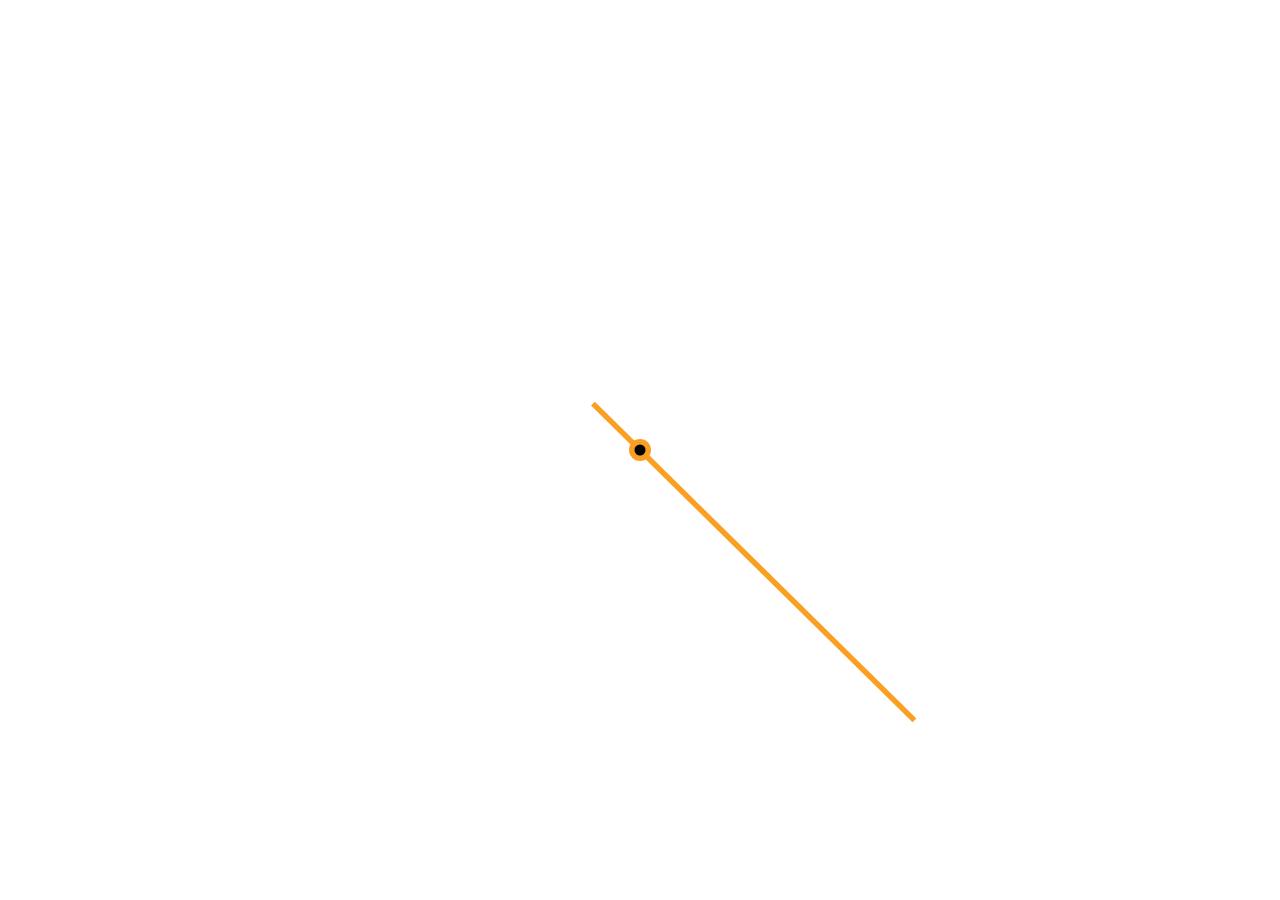
<file: clock.html>
﻿<!DOCTYPE html>
<html>

<head>

  <meta charset="UTF-8">

  <title>clock</title>

    <link rel="stylesheet" href="css/clock/style.css" media="screen" type="text/css" />

</head>

<body>

  <!--
Recreating Apple Watch's Utility face <http://www.apple.com/watch/design/> in HTML+CSS+JS
-->

<div class="fill">
  <div class="reference"></div>
  <div class="clock" id="utility-clock">
    <div class="centre">
      <div class="dynamic"></div>
      <div class="expand round circle-1"></div>
      <div class="anchor hour">
        <div class="element thin-hand"></div>
        <div class="element fat-hand"></div>
      </div>
      <div class="anchor minute">
        <div class="element thin-hand"></div>
        <div class="element fat-hand minute-hand"></div>
      </div>
      <div class="anchor second">
        <div class="element second-hand"></div>
      </div>
      <div class="expand round circle-2"></div>
      <div class="expand round circle-3"></div>
    </div>
  </div>
</div>

  <script src="js/clock/index.js"></script>

</body>

</html>
</file>
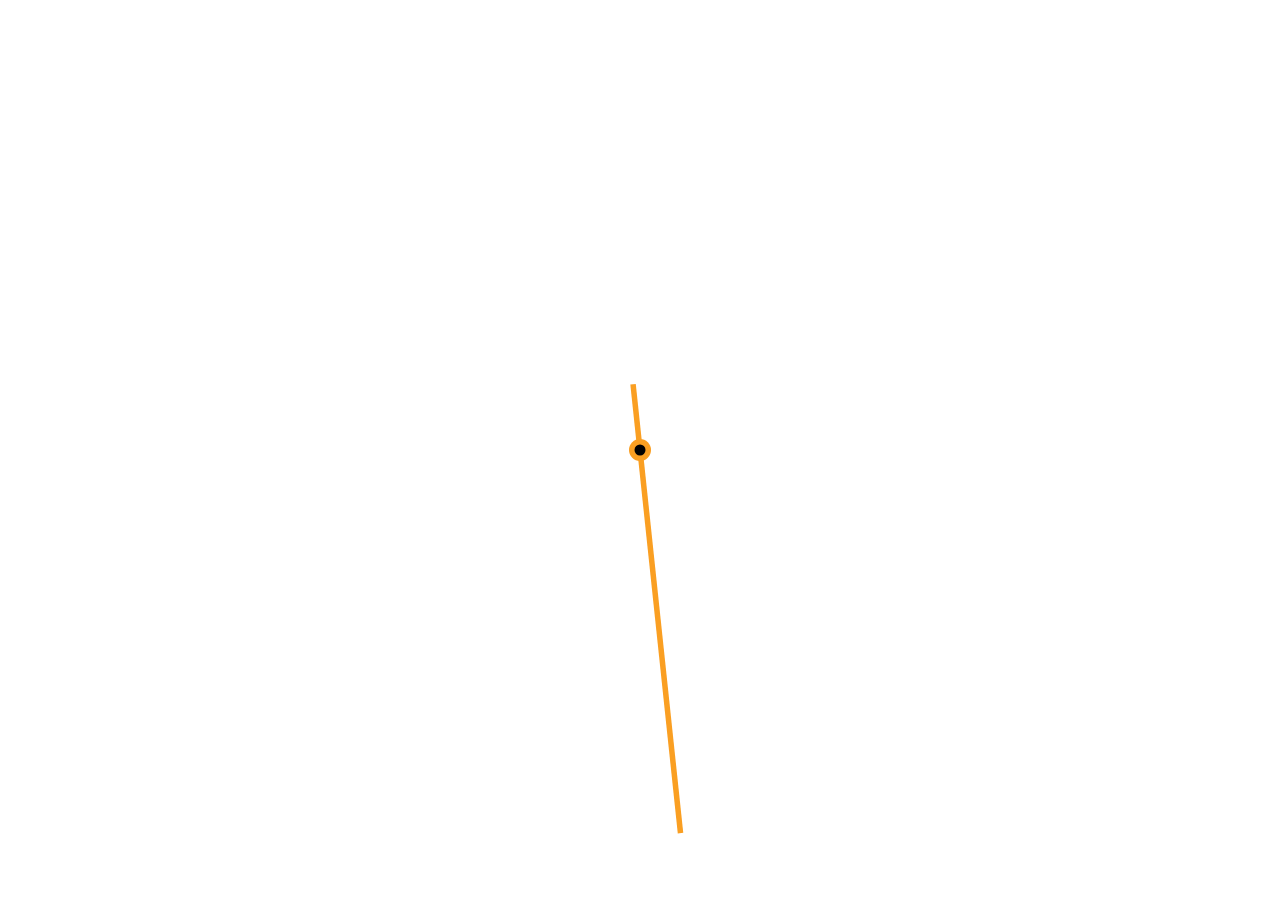
<file: index2.html>
﻿<!DOCTYPE html>
<html>

<head>

  <meta charset="UTF-8">

  <title>HTML5仿Apple Watch时钟动画DEMO演示</title>

    <link rel="stylesheet" href="css/clock/style.css" media="screen" type="text/css" />

</head>

<body>

  <!--
Recreating Apple Watch's Utility face <http://www.apple.com/watch/design/> in HTML+CSS+JS
-->

<div class="fill">
  <div class="reference"></div>
  <div class="clock" id="utility-clock">
    <div class="centre">
      <div class="dynamic"></div>
      <div class="expand round circle-1"></div>
      <div class="anchor hour">
        <div class="element thin-hand"></div>
        <div class="element fat-hand"></div>
      </div>
      <div class="anchor minute">
        <div class="element thin-hand"></div>
        <div class="element fat-hand minute-hand"></div>
      </div>
      <div class="anchor second">
        <div class="element second-hand"></div>
      </div>
      <div class="expand round circle-2"></div>
      <div class="expand round circle-3"></div>
    </div>
  </div>
</div>

  <script src="js/clock/index.js"></script>

</body>

</html>
</file>
<file: css/clock/style.css>
body {
    background: transparent;
}

.clock {
    position: absolute;
    opacity: 1;
}

.fill .clock {
    left: 50%;
    top: 50%;
}

.centre {
    position: absolute;
    top: 50%;
    left: 50%;
    width: 0;
    height: 0;
}

.expand {
    position: absolute;
    top: 0;
    left: 0;
    transform: translate(-50%, -50%);
}

.anchor {
    position: absolute;
    top: 0;
    left: 0;
    width: 0;
    height: 0;
}

.element {
    position: absolute;
    top: 0;
    left: 0;
}

.round {
    border-radius: 296px;
}

.circle-1 {
    background: white;
    width: 12px;
    height: 12px;
}

.circle-2 {
    background: #FA9F22;
    width: 8px;
    height: 8px;
}

.circle-3 {
    background: black;
    width: 4px;
    height: 4px;
}

.second {
    transform: rotate(180deg);
}

.minute {
    transform: rotate(54deg);
}

.second-hand {
    width: 2px;
    height: 164px;
    background: #FA9F22;
    transform: translate(-50%,-100%) translateY(24px);
}

.hour {
    transform: rotate(304.5deg);
}

.thin-hand {
    width: 4px;
    height: 50px;
    background: white;
    transform: translate(-50%,-100%);
}

.fat-hand {
    width: 10px;
    height: 57px;
    border-radius: 10px;
    background: white;
    transform: translate(-50%,-100%) translateY(-18px);
}

.minute-hand {
    height: 112px;
}

.hour-text {
    position: absolute;
    font: 40px Hei, Helvetica, Arial, sans-serif;
    color: white;
    transform: translate(-50%,-50%);
}

.hour-10 {
    padding-left: 0.4ex;
}
.hour-11 {
    padding-left: 0.25ex;
}

.minute-text {
    position: absolute;
    font: 12px Avenir Next, Helvetica, Arial, sans-serif;
    color: white;
    transform: translate(-50%,-50%);
}

.minute-line {
    background: white;
    width: 1px;
    height: 9px;
    transform: translate(-50%,-100%) translateY(-131px);
    opacity: 0.34;
}
</file>
